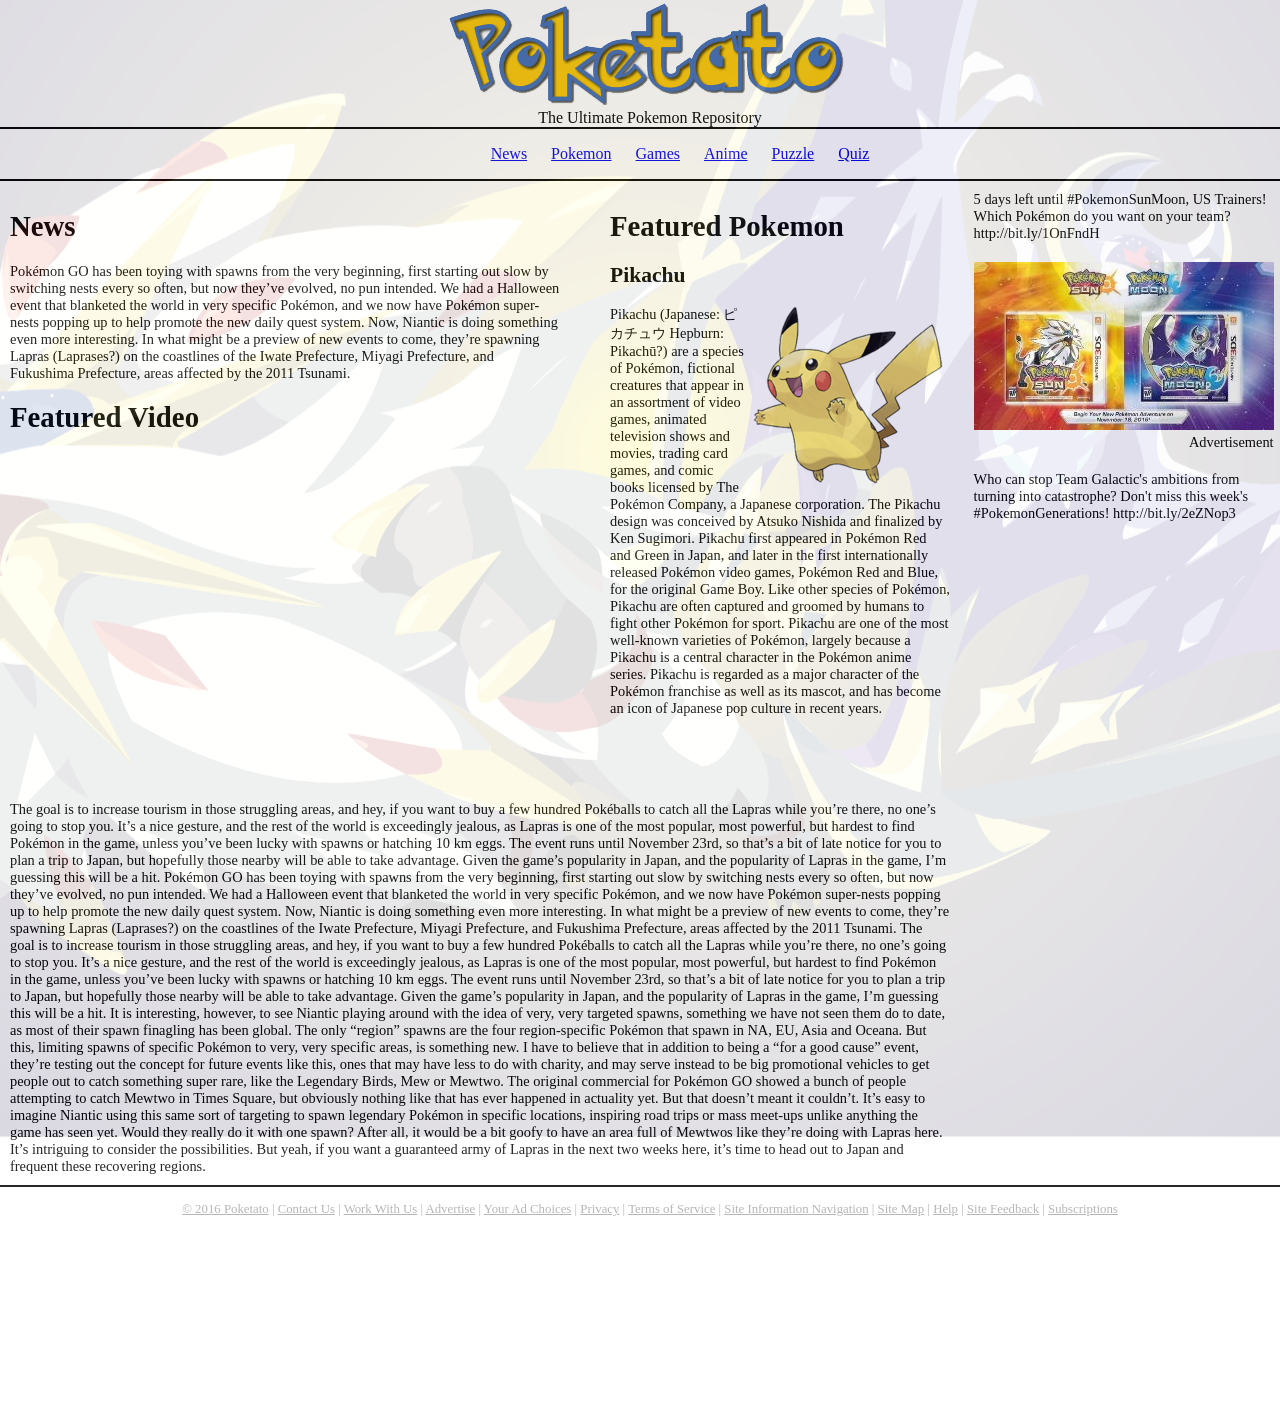
<file: index.html>
<!DOCTYPE html>

<html>
<head>
  <meta charset="utf-8" />
	<title>Poketato - The Ultimate Pokemon Repository</title>
	<link rel="stylesheet" style="text/css" href="style.css" />
</head>

<body>
	<div class="container">
		<div class="header">
			<div class="title"><a href="index.html"><img title="Poketato" src="img/title.png" alt="Poketato" /></a></div>
			<div class="undertitle"> The Ultimate Pokemon Repository </div>
		</div>
		<div class="menu">
			<ul>
				<li><a href="index.html">News</a></li>
				<li><a href="#">Pokemon</a></li>
				<li><a href="#">Games</a></li>
				<li><a href="#">Anime</a></li>
				<li><a href="puzzle.html">Puzzle</a></li>
        <li><a href="./PokeQuiz.html">Quiz</a></li>
			<ul>
		</div>
		<div class="content">
			<div class="main_content">
				<div class="featured_pokemon">
					<h1>Featured Pokemon</h1>
					<h2>Pikachu</h2> <img style="float: right;" src="img/pikachu.png" alt="Pikachu" />
	        <div>Pikachu (Japanese: ピカチュウ Hepburn: Pikachū?) are a species of Pokémon, fictional creatures that appear in an assortment of video games, animated television shows and movies, trading card games, and comic books licensed by The Pokémon Company, a Japanese corporation. The Pikachu design was conceived by Atsuko Nishida and finalized by Ken Sugimori. Pikachu first appeared in Pokémon Red and Green in Japan, and later in the first internationally released Pokémon video games, Pokémon Red and Blue, for the original Game Boy.
	            Like other species of Pokémon, Pikachu are often captured and groomed by humans to fight other Pokémon for sport. Pikachu are one of the most well-known varieties of Pokémon, largely because a Pikachu is a central character in the Pokémon anime series. Pikachu is regarded as a major character of the Pokémon franchise as well as its mascot, and has become an icon of Japanese pop culture in recent years.</div>
				</div>
				<div class="news">
					<h1>News</h1>
          <p>Pokémon GO has been toying with spawns from the very beginning, first starting out slow by switching nests every so often, but now they’ve evolved, no pun intended. We had a Halloween event that blanketed the world in very specific Pokémon, and we now have Pokémon super-nests popping up to help promote the new daily quest system.
          Now, Niantic is doing something even more interesting. In what might be a preview of new events to come, they’re spawning Lapras (Laprases?) on the coastlines of the Iwate Prefecture, Miyagi Prefecture, and Fukushima Prefecture, areas affected by the 2011 Tsunami.</p>
				</div>
				<div class="player">
					<h1>Featured Video</h1>
					<iframe width="560" height="315" src="https://www.youtube.com/embed/5s8g8NCJyvs" frameborder="0" allowfullscreen></iframe>
				</div>
        The goal is to increase tourism in those struggling areas, and hey, if you want to buy a  few hundred Pokéballs to catch all the Lapras while you’re there, no one’s going to stop you. It’s a nice gesture, and the rest of the world is exceedingly jealous, as Lapras is one of the most popular, most powerful, but hardest to find Pokémon in the game, unless you’ve been lucky with spawns or hatching 10 km eggs.

        The event runs until November 23rd, so that’s a bit of late notice for you to plan a trip to Japan, but hopefully those nearby will be able to take advantage. Given the game’s popularity in Japan, and the popularity of Lapras in the game, I’m guessing this will be a hit.

        Pokémon GO has been toying with spawns from the very beginning, first starting out slow by switching nests every so often, but now they’ve evolved, no pun intended. We had a Halloween event that blanketed the world in very specific Pokémon, and we now have Pokémon super-nests popping up to help promote the new daily quest system.

        Now, Niantic is doing something even more interesting. In what might be a preview of new events to come, they’re spawning Lapras (Laprases?) on the coastlines of the Iwate Prefecture, Miyagi Prefecture, and Fukushima Prefecture, areas affected by the 2011 Tsunami.

        The goal is to increase tourism in those struggling areas, and hey, if you want to buy a  few hundred Pokéballs to catch all the Lapras while you’re there, no one’s going to stop you. It’s a nice gesture, and the rest of the world is exceedingly jealous, as Lapras is one of the most popular, most powerful, but hardest to find Pokémon in the game, unless you’ve been lucky with spawns or hatching 10 km eggs.

        The event runs until November 23rd, so that’s a bit of late notice for you to plan a trip to Japan, but hopefully those nearby will be able to take advantage. Given the game’s popularity in Japan, and the popularity of Lapras in the game, I’m guessing this will be a hit.

        It is interesting, however, to see Niantic playing around with the idea of very, very targeted spawns, something we have not seen them do to date, as most of their spawn finagling has been global. The only “region” spawns are the four region-specific Pokémon that spawn in NA, EU, Asia and Oceana. But this, limiting spawns of specific Pokémon to very, very specific areas, is something new.

        I have to believe that in addition to being a “for a good cause” event, they’re testing out the concept for future events like this, ones that may have less to do with charity, and may serve instead to be big promotional vehicles to get people out to catch something super rare, like the Legendary Birds, Mew or Mewtwo.

        The original commercial for Pokémon GO showed a bunch of people attempting to catch Mewtwo in Times Square, but obviously nothing like that has ever happened in actuality yet. But that doesn’t meant it couldn’t. It’s easy to imagine Niantic using this same sort of targeting to spawn legendary Pokémon in specific locations, inspiring road trips or mass meet-ups unlike anything the game has seen yet.

        Would they really do it with one spawn? After all, it would be a bit goofy to have an area full of Mewtwos like they’re doing with Lapras here. It’s intriguing to consider the possibilities.

        But yeah, if you want a guaranteed army of Lapras in the next two weeks here, it’s time to head out to Japan and frequent these recovering regions.
			</div>
			<div class="right_content">
        5 days left until #PokemonSunMoon, US Trainers! Which Pokémon do you want on your team? http://bit.ly/1OnFndH
				<div class="ad">
					<img src="img/ad2-pic.jpg" alt="advertising" />
					Advertisement
				</div>
				Who can stop Team Galactic's ambitions from turning into catastrophe? Don't miss this week's #PokemonGenerations! http://bit.ly/2eZNop3
			</div>
		</div>
		<div class="footer">
			<span><a href="#">&copy; 2016 Poketato</a> | </span>
			<span><a href="#">Contact Us</a> | </span>
			<span><a href="#">Work With Us</a> | </span>
			<span><a href="#">Advertise</a> | </span>
			<span><a href="#">Your Ad Choices</a> | </span>
			<span><a href="#">Privacy</a> | </span>
			<span><a href="#">Terms of Service</a> | </span>
			<span><a href="#">Site Information Navigation</a> | </span>
			<span><a href="#">Site Map</a> | </span>
			<span><a href="#">Help</a> | </span>
			<span><a href="#">Site Feedback</a> | </span>
	    <span><a href="#">Subscriptions</a></span>
		</div>
	</div>
</body>
</html>
</file>
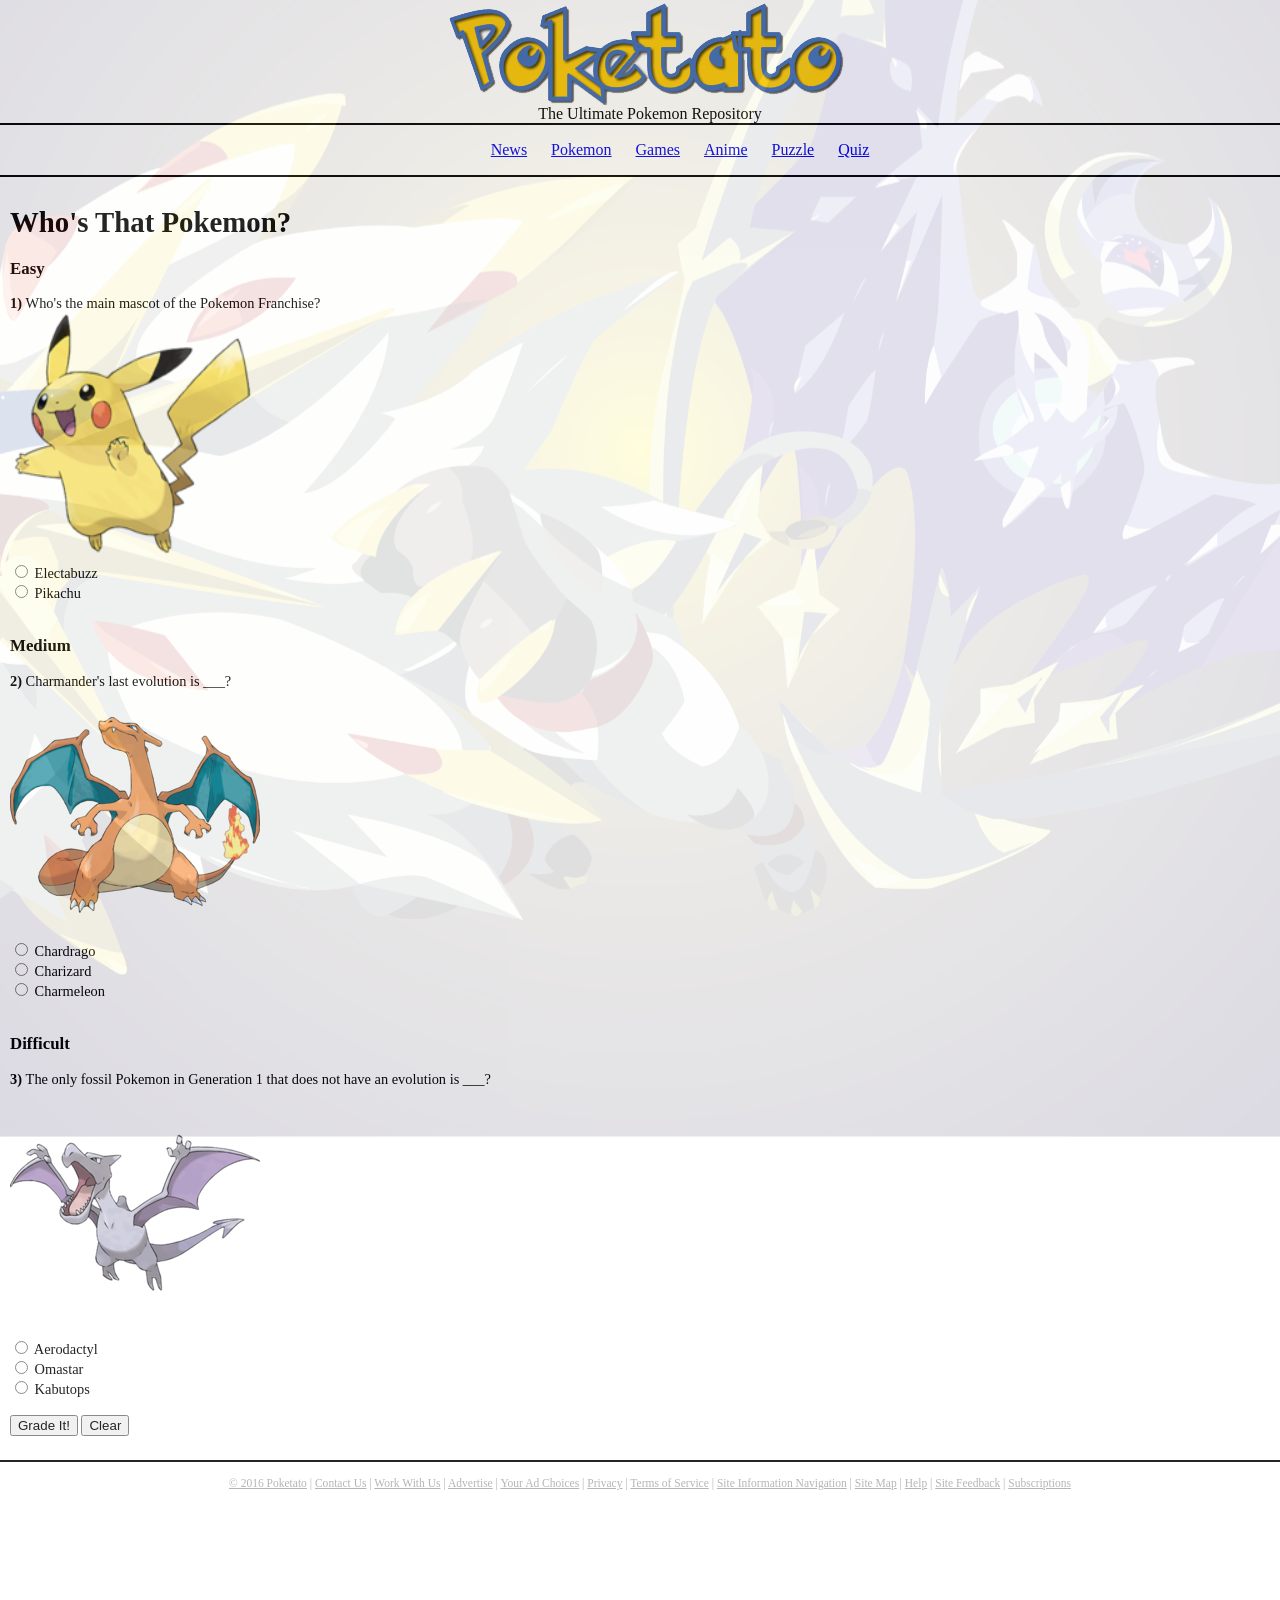
<file: PokeQuiz.html>
<html>
<head>
  <meta charset="utf-8" />
  <title>Poketato - The Ultimate Pokemon Repository</title>
  <link rel="stylesheet" style="text/css" href="style.css" />
  <script src="./PokeQuiz.js"></script>
</head>

<body>
  <div class="container" style="height: 1600px;">
    <div class="header">
      <div class="title"><a href="index.html"><img title="Poketato" src="img/title.png" alt="Poketato" /></a></div>
      <div class="undertitle"> The Ultimate Pokemon Repository </div>
    </div>
    <div class="menu">
      <ul>
        <li><a href="index.html">News</a></li>
        <li><a href="#">Pokemon</a></li>
        <li><a href="#">Games</a></li>
        <li><a href="#">Anime</a></li>
        <li><a href="puzzle.html">Puzzle</a></li>
        <li><a href="PokeQuiz.html">Quiz</a></li>
      </ul>
    </div>
    <div class="content">
      <div class="main_content">
        <h1>Who's That Pokemon?</h1>
        <form name = "pokemonQuiz">
          <b><h3>Easy</h3></b>
          <b>1) </b><span>Who's the main mascot of the Pokemon Franchise?</span><br />
          <img src="./img/pikachu.png" alt="easy pokemon" style="width: 250px;height: 250px;">
          <br/>
          <input type="radio" name = "mcOne" id ="mcOneA" value = "mcOneA" /> Electabuzz <br />
          <input type="radio" name = "mcOne" id ="mcOneB" value = "mcOneB" /> Pikachu <br />
          <br />
          <h3>Medium</h3>
          <b>2) </b><span>Charmander's last evolution is ___?</span><br />
          <img src="./img/charizard.png" alt="medium pokemon" style="width: 250px;height: 250px;">
          <br/>
          <input type="radio" name = "mcTwo" id ="mcTwoA" value = "mcTwoA" /> Chardrago <br />
          <input type="radio" name = "mcTwo" id ="mcTwoB" value = "mcTwoB" /> Charizard <br />
          <input type="radio" name = "mcTwo" id ="mcTwoC" value = "mcTwoC" /> Charmeleon <br />
          <br />
          <h3> Difficult </h3>
          <b>3) </b><span>The only fossil Pokemon in Generation 1 that does not have an evolution is ___?</span><br />
          <img src="./img/aerodactyl.png" alt="medium pokemon" style="width: 250px;height: 250px;">
          <br/>
          <input type="radio" name = "mcThree" id ="mcThreeA" value = "mcThreeA" /> Aerodactyl <br />
          <input type="radio" name = "mcThree" id ="mcThreeB" value = "mcThreeB" /> Omastar <br />
          <input type="radio" name = "mcThree" id ="mcThreeC" value = "mcThreeC" /> Kabutops <br />
          <br />
          <input type = "button" value = "Grade It!" onclick="grade()" />
          <input type = "reset" value = "Clear" />
        </form>
      </div>

      <div class="footer">
        <span><a href="#">&copy; 2016 Poketato</a> | </span>
        <span><a href="#">Contact Us</a> | </span>
        <span><a href="#">Work With Us</a> | </span>
        <span><a href="#">Advertise</a> | </span>
        <span><a href="#">Your Ad Choices</a> | </span>
        <span><a href="#">Privacy</a> | </span>
        <span><a href="#">Terms of Service</a> | </span>
        <span><a href="#">Site Information Navigation</a> | </span>
        <span><a href="#">Site Map</a> | </span>
        <span><a href="#">Help</a> | </span>
        <span><a href="#">Site Feedback</a> | </span>
        <span><a href="#">Subscriptions</a></span>
      </div>
    </div>
  </div>
</body>
</html>
</file>
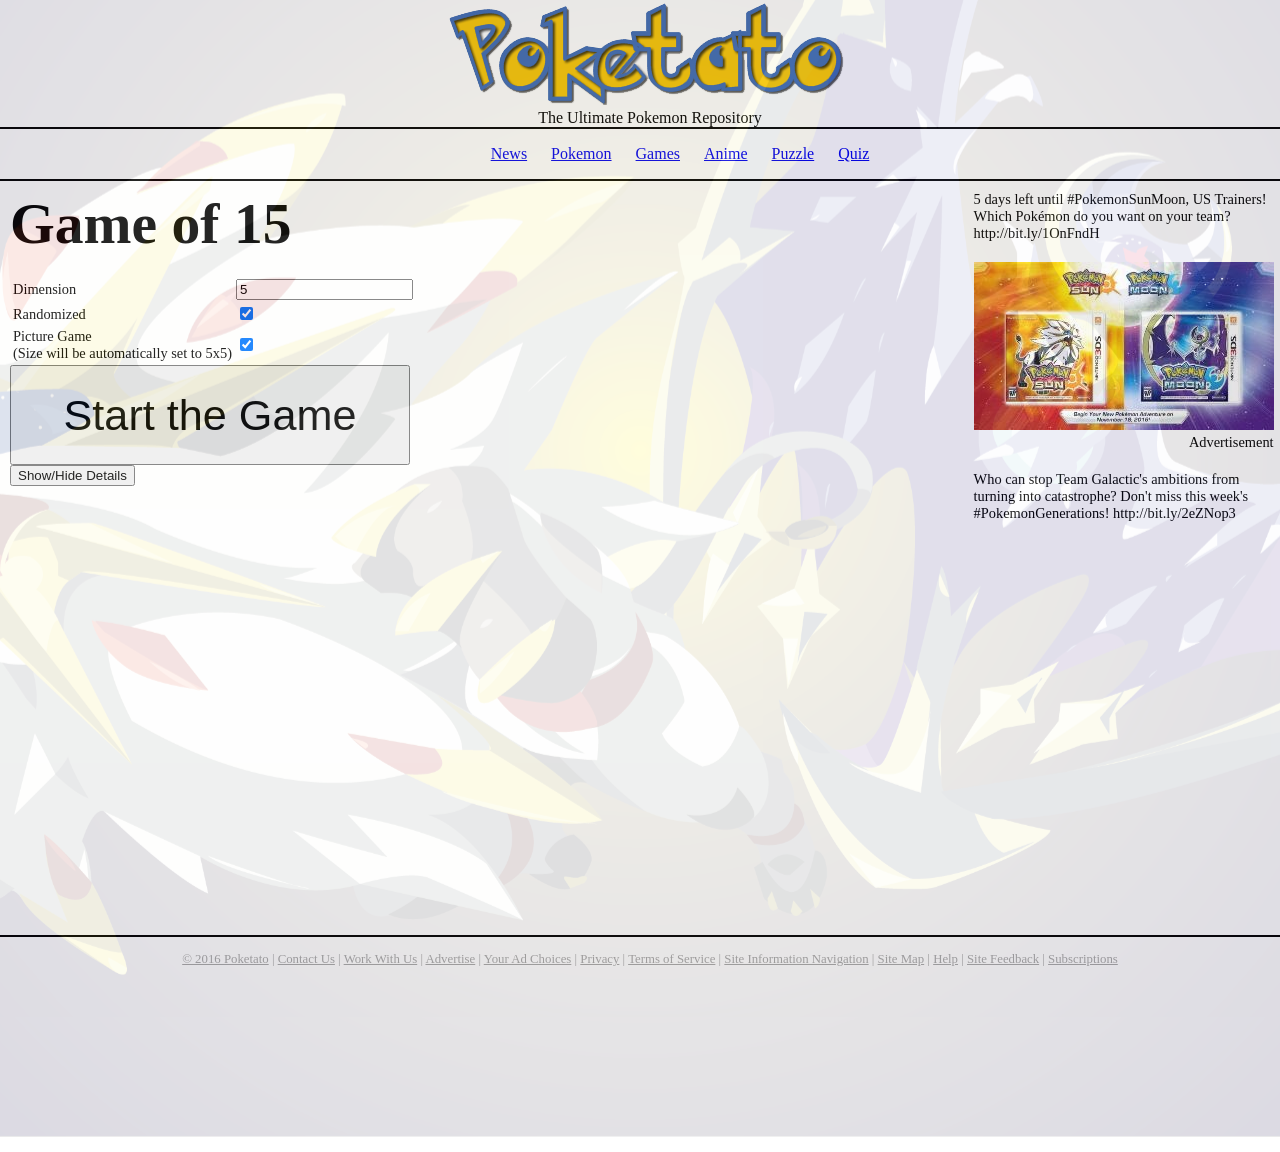
<file: puzzle.html>
<!DOCTYPE html>

<html>
<head>
  <meta charset="utf-8" />
	<title>Poketato - The Ultimate Pokemon Repository</title>
	<link rel="stylesheet" style="text/css" href="style.css" />
</head>

<body>
	<div class="container">
		<div class="header">
			<div class="title"><a href="index.html"><img title="Poketato" src="img/title.png" alt="Poketato" /></a></div>
			<div class="undertitle"> The Ultimate Pokemon Repository </div>
		</div>
		<div class="menu">
			<ul>
				<li><a href="index.html">News</a></li>
				<li><a href="#">Pokemon</a></li>
				<li><a href="#">Games</a></li>
				<li><a href="#">Anime</a></li>
				<li><a href="puzzle.html">Puzzle</a></li>
        <li><a href="PokeQuiz.html">Quiz</a></li>
			<ul>
		</div>
		<div class="content">
			<div class="main_content">
        <script type="text/javascript">
        <!--
        var dim = 4;
        //For values, -1 means that the cell is empty, -2 means that the cell doesn't exist
        var gameArray = [1, 2, 3, 4, 5, 6, 7, 8, 9, 10, 11, 12, 13, 14, 15, -1];
        var imgGame = false;

        function updim(){
          n = document.forms["dimension"]["dim"].value;
          //Validation
          if(isNaN(n)){
            alert("The dimension has to be an number");
            return false;
          }else if(n <= 1){
            alert("The dimension has to be higher than 1")
            return false;
          }

          //After Validation
          dim = n;

          //If picture game
          if(document.getElementById("imggame").checked){
            dim = 5;
            imgGame = true;
          }else{
            imgGame = false;
          }

          //Populate the new game
          size = dim * dim;
          for(i = 0; i < size-1; i++){
            gameArray[i] = i+1;
          }
          gameArray[size-1] = -1;

          //alert("New dimension: " + dim);

          //Randomization
          if(document.getElementById("randomgame").checked){
            nbRnd = 100;
            for(k = 1; k <= nbRnd; k++){

              ranCase = findEmptyIndex();
              changeDirection = true;
              do{
                ranDirection = getRandomInt(1,5);
                if(ranDirection == 1){ //left
                  if(valLeft(toGridVal(ranCase)) != -2){
                    switchCell(toGridVal(ranCase), cellLeft(toGridVal(ranCase)));
                    changeDirection = false;
                  }
                }else if(ranDirection == 2){ //right
                  if(valRight(toGridVal(ranCase)) != -2){
                    switchCell(toGridVal(ranCase), cellRight(toGridVal(ranCase)));
                    changeDirection = false;
                  }
                }else if(ranDirection == 3){ //top
                  if(valTop(toGridVal(ranCase)) != -2){
                    switchCell(toGridVal(ranCase), cellTop(toGridVal(ranCase)));
                    changeDirection = false;
                  }
                }else if(ranDirection == 4){ //bottom
                  if(valBottom(toGridVal(ranCase)) != -2){
                    switchCell(toGridVal(ranCase), cellBottom(toGridVal(ranCase)));
                    changeDirection = false;
                  }
                }
              }while(changeDirection);
            }
          }

          //Render the final board
          drawboard();
        }

        function getRandomInt(min, max) {
          min = Math.ceil(min);
          max = Math.floor(max);
          return Math.floor(Math.random() * (max - min)) + min;
        }

        function findEmptyIndex(){
          res = -1;
          size = dim * dim;
          for(i = 0; i < size; i++){
            if(gameArray[i] == -1){
              res = i;
            }
          }
          return res;
        }

        function cellLeft(cell){
          var res = "No cell on the left";
          if(parseInt(cell.charAt(1)) != 0){
            res = cell.charAt(0) + (parseInt(cell.charAt(1))-1);
          }

          return res;
        }

        function valLeft(cell){
          targetCell = cellLeft(cell);
          if(isNaN(targetCell)){
            return -2;
          } else {
            return gameArray[toArrayVal(targetCell)];
          }
        }

        function cellRight(cell){
          var res = "No cell on the right";
          if(parseInt(cell.charAt(1)) < (dim-1)){
            res = cell.charAt(0) + (parseInt(cell.charAt(1))+1);
          }

          return res;
        }

        function valRight(cell){
          targetCell = cellRight(cell);
          if(isNaN(targetCell)){
            return -2;
          } else {
            return gameArray[toArrayVal(targetCell)];
          }
        }

        function cellTop(cell){
          var res = "No cell on the top";
          if(parseInt(cell.charAt(0)) != 0){
            res = (parseInt(cell.charAt(0))-1).toString() + cell.charAt(1);
          }

          return res;
        }

        function valTop(cell){
          targetCell = cellTop(cell);
          if(isNaN(targetCell)){
            return -2;
          } else {
            return gameArray[toArrayVal(targetCell)];
          }
        }

        function cellBottom(cell){
          var res = "No cell on the bottom";
          if(parseInt(cell.charAt(0)) < (dim-1)){
            res = (parseInt(cell.charAt(0))+1) + cell.charAt(1);
          }

          return res;
        }

        function valBottom(cell){
          targetCell = cellBottom(cell);
          if(isNaN(targetCell)){
            return -2;
          } else {
            return gameArray[toArrayVal(targetCell)];
          }
        }

        function intToString(cell){
          //Assumption of cell > 0
          if(cell<10){
            cell = "0" + cell.toString();
          }else{
            cell = cell.toString();
          }

          return cell;
        }

        function toArrayVal(cell){ //Assume cell is a String
          res = parseInt(cell.charAt(0)) * dim + parseInt(cell.charAt(1));

          return res;
        }

        function toGridVal(index){
          //Find n
          n = Math.floor(index / dim);

          //Find m
          m = index - n * dim;

          return n.toString() + m.toString();
        }

        function switchCell(cellA, cellB){ //Assume cells are Strings
          temp = gameArray[toArrayVal(cellA)];
          gameArray[toArrayVal(cellA)] = gameArray[toArrayVal(cellB)];
          gameArray[toArrayVal(cellB)] = temp;
          //alert(temp);
        }

        //When clicking on a cell
        function clicon(cell){
          cell = intToString(cell);

          //Check cells around.
          var res = "You selected cell " +cell;
          res += "<br />Array Index: " +toArrayVal(cell);
          res += "<br />Grid Value: " + toGridVal(toArrayVal(cell));
          res += "<br />Cell on the left: " +valLeft(cell);
          res += " [Id: " +cellLeft(cell) +"]";
          res += "<br />Cell on the right: " +valRight(cell);
          res += " [Id: " +cellRight(cell) +"]";
          res += "<br />Cell on the top: " +valTop(cell);
          res += " [Id: " +cellTop(cell) +"]";
          res += "<br />Cell on the bottom: " +valBottom(cell);
          res += " [Id: " +cellBottom(cell) +"]";

          if(valLeft(cell) == -1){
            switchCell(cell, cellLeft(cell));
            res += "<br /> Switching cells: " + cell + " and cell " + cellLeft(cell);
          }else if(valRight(cell) == -1){
            switchCell(cell, cellRight(cell));
            res += "<br /> Switching cells: " + cell + " and cell " + cellRight(cell);
          }else if(valTop(cell) == -1){
            switchCell(cell, cellTop(cell));
            res += "<br /> Switching cells: " + cell + " and cell " + cellTop(cell);
          }else if(valBottom(cell) == -1){
            switchCell(cell, cellBottom(cell));
            res += "<br /> Switching cells: " + cell + " and cell " + cellBottom(cell);
          }else{
            res += "<br /> No switching";
          }

          drawboard();

          document.getElementById("state").innerHTML = res;
        }

        function formatVal(cell){
          res = gameArray[cell];

          if(res == -1){
            return "";
          }else{
            return res;
          }
        }

        function drawboard(){
          emptyCell = toGridVal(findEmptyIndex());
          res = "";
          if(imgGame){
            res += ("<table>");
          } else {
            res += ("<table border = \"1\">");
          }
          for(var i = 0; i < dim; i++){
            res += ("<tr>");
            for(var j = 0; j < dim; j++){
              res += ("<td style=\"margin: 0px; padding: 0px; height: 100px; width: 100px; text-align: center;\">");

              if(imgGame){
                if(i.toString() + j.toString() != emptyCell){
                  res += ("<a style=\"font-size: 3em;\" id=\"" + i + j + "\" title=\"\" href=\"#\" onclick=\"clicon(" + i.toString() + j.toString() + ");\">");
                  res += ("<img style=\"width: 100px; height: 100px;\" src=\"img/puzzle/" + formatVal(toArrayVal(i.toString() + j.toString())) + ".jpeg\" />");
                  res += ("</a>");
                }
              } else {
                res += ("<input type=\"button\" style=\"font-size: 3em; height: 100px; width: 100px; background-color: white;\" id=\"" + i + j + "\" title=\"\" onclick=\"clicon(" + i.toString() + j.toString() + ");\" value=\"" + (formatVal(toArrayVal(i.toString() + j.toString()))) + "\" />");
              }

              res += ("</td>");
            }
            res += ("</tr>");
          }
          res += ("</table>");

          document.getElementById("board").innerHTML = res;
        }

        function detailSwitch(){
          elmt = document.getElementById("state").style;
          if (elmt.visibility == "visible"){
            elmt.visibility = "hidden";
          }else{
            elmt.visibility = "visible";
          }
        }

        -->
        </script>
        <div><h1 style="font-size: 4em; margin: 0px; margin-bottom: 20px;">Game of 15</h1></div>
        <form name="dimension">
          <div id="board" style="margin-top: 20px;">
          </div>
          <table>
            <tbody>
              <tr>
                <td>Dimension</td>
                <td><input name="dim" type="text" value="5" /></td>
              </tr>
              <tr>
                <td>Randomized</td>
                <td><input id="randomgame" name="randomgame" type="checkbox" checked="checked" /></td>
              </tr>
              <tr>
                <td>Picture Game <br /> (Size will be automatically set to 5x5)</td>
                <td><input id="imggame" name="imggame" type="checkbox" checked="checked" /> </td>
              </tr>
            </tbody>
          </table>
          <input name="updatedim" type="button" onclick="updim();" value="Start the Game" style="font-size: 3em; height: 100px; width: 400px;" />
          <br /><input name="details" type="button" onclick="detailSwitch()" value="Show/Hide Details" />


        </form>
        <br />
        <div id="state" style="visibility: hidden; border: solid 1px; width: 400px; height: 400px; padding: 10px;">
          Game is beginning
        </div>
			</div>
			<div class="right_content">
        5 days left until #PokemonSunMoon, US Trainers! Which Pokémon do you want on your team? http://bit.ly/1OnFndH
				<div class="ad">
					<img src="img/ad2-pic.jpg" alt="advertising" />
					Advertisement
				</div>
				Who can stop Team Galactic's ambitions from turning into catastrophe? Don't miss this week's #PokemonGenerations! http://bit.ly/2eZNop3
			</div>
		</div>
		<div class="footer">
			<span><a href="#">&copy; 2016 Poketato</a> | </span>
			<span><a href="#">Contact Us</a> | </span>
			<span><a href="#">Work With Us</a> | </span>
			<span><a href="#">Advertise</a> | </span>
			<span><a href="#">Your Ad Choices</a> | </span>
			<span><a href="#">Privacy</a> | </span>
			<span><a href="#">Terms of Service</a> | </span>
			<span><a href="#">Site Information Navigation</a> | </span>
			<span><a href="#">Site Map</a> | </span>
			<span><a href="#">Help</a> | </span>
			<span><a href="#">Site Feedback</a> | </span>
	    <span><a href="#">Subscriptions</a></span>
		</div>
	</div>
</body>
</html>
</file>
<file: style.css>
body{
	margin: 0px;
	padding: 0px;
	width: 100%;
	height: 100%;
	background-image: url("img/back-paper.png");
	background-repeat: no-repeat;
	background-attachment: fixed;
	background-position: center;
}

.container{
	font-family: Verdana, georgia, "times new roman", times, serif;
	background-color: white;
	opacity: 0.85;
	width: 1300px;
	margin: auto;
	height: 100%;
}

.header{
	border-bottom: double 2px;
}

.title{
	width: 100%;
	text-align: center;
}

.undertitle{
	width: 100%;
	text-align: center;
}

.menu{
	width: 100%;
	border-bottom: double 2px;
	text-align: center;
}

.menu li{
	margin-left: 20px;
	display: inline-block;
}

.content{
	font-size: 0.9em;
	width: 100%;
	margin: 0px;
	padding: 0px;
}

.main_content{
	width: 940px;
	display: inline-block;
	padding: 10px;
	margin: 0px;
	vertical-align: top;
}

.news{
	width: 550px;
}

.featured_pokemon{
	float: right;
	width: 340px;
}

.player{
	width: 600px;
	height: 400px;
}

.caroussel{
	width: 900px;
	text-align: center;
}

.right_content{
	width: 300px;
	display: inline-block;
	padding: 0px;
	margin: 10px;
	vertical-align: top;
}

.ad{
	margin: 0px;
	margin-top: 20px;
	margin-bottom: 20px;
	padding: 0px;
	text-align: right;
}

.footer{
	color: darkgrey;
	font-size: 0.8em;
	min-height: 200px;
	padding-top:15px;
	text-align: center;
	border-top: solid 2px black;
}

.footer a{
	color: darkgrey;
}

/* LOGIN */

.login{
	position: absolute;
	left: 10px;
	top: 10px;
	border: solid 1px;
	background-color: white;
}
</file>
